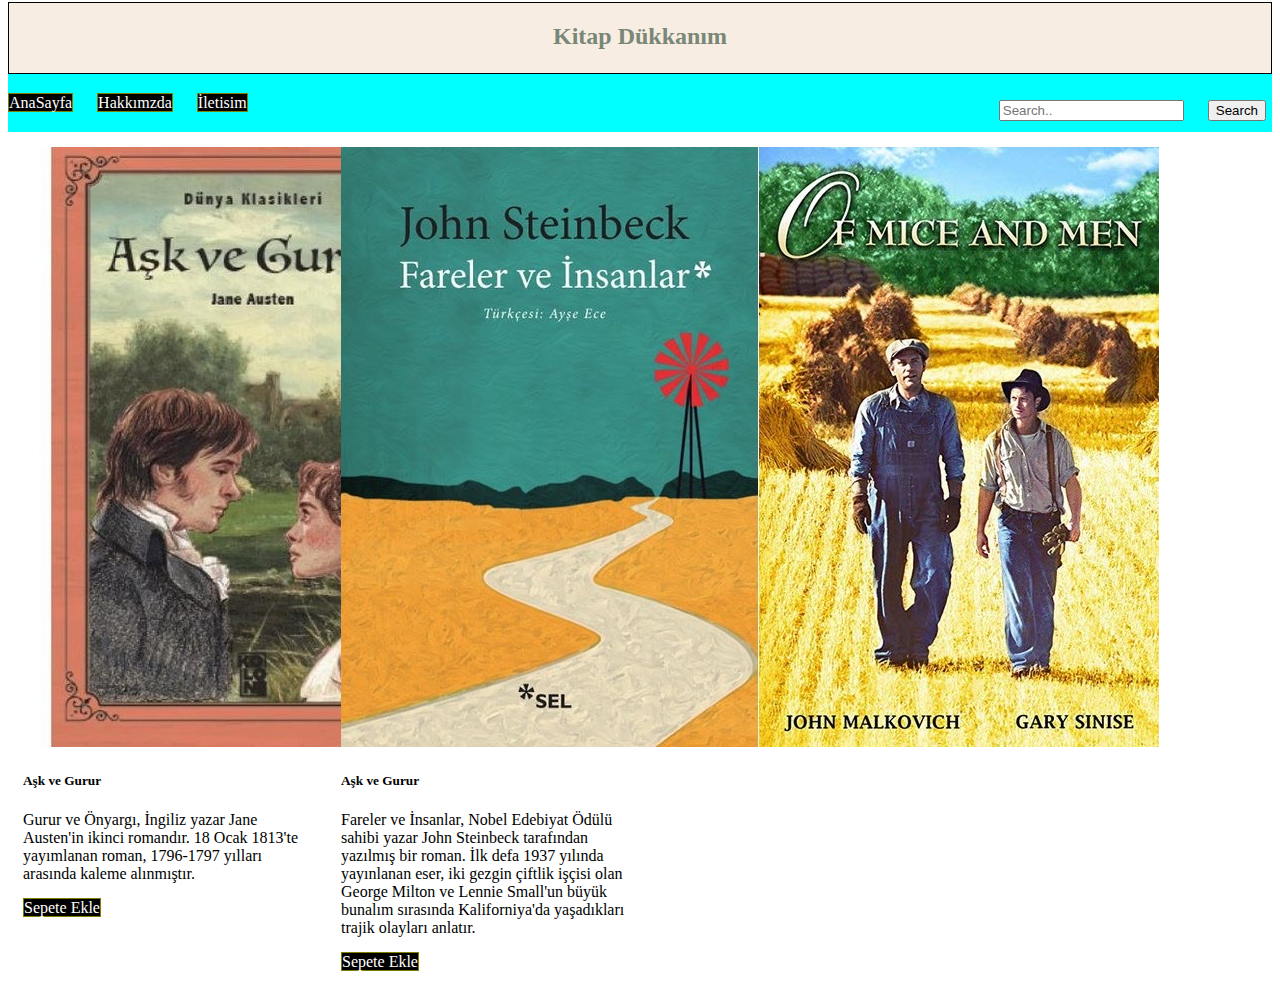
<file: index.html>
<!DOCTYPE html>
<html lang="en">
<head>
    <meta charset="UTF-8">
    <meta http-equiv="X-UA-Compatible" content="IE=edge">
    <meta name="viewport" content="width=device-width, initial-scale=1.0">
    <title>Kitap Dükkanım</title>
    <link rel="stylesheet" href="./index.css">
    <link rel="stylesheet" href="./hakkimizda.html">
    <link rel="stylesheet" href="./iletisim.html">
    <link href="https://cdn.jsdelivr.net/npm/bootstrap@5.0.0-beta3/dist/css/bootstrap.min.css" rel="stylesheet" integrity="sha384-eOJMYsd53ii+scO/bJGFsiCZc+5NDVN2yr8+0RDqr0Ql0h+rP48ckxlpbzKgwra6" crossorigin="anonymous">
</head>
<body>
    <!--Header-->
    <div class="header">
    <h2 style="color: #798777;">Kitap Dükkanım</h2>
    </div>
    <!--Menu-->
    <div class="menu">
        <a href="#">AnaSayfa</a>
        <a href="./hakkimizda.html">Hakkımzda</a>
        <a href="./iletisim.html">İletisim</a>
        <form class="search" action="">
            <input type="text" placeholder="Search..">
            <button type="submit">Search</button>
        </form>
    </div>
    <div class="card" style="width: 18rem; margin:15px;">
        <img class="card-img-top" src="./0001874177001-1.jpg" alt="Card image cap">
        <div class="card-body">
          <h5 class="card-title">Aşk ve Gurur</h5>
          <p class="card-text">Gurur ve Önyargı, İngiliz yazar Jane Austen'in ikinci romandır. 18 Ocak 1813'te yayımlanan roman, 1796-1797 yılları arasında kaleme alınmıştır. </p>
          <a href="#" class="btn btn-primary">Sepete Ekle</a>
        </div>
      </div>
      <div class="card" style="width: 18rem; margin:15px;">
        <img class="card-img-top" src="./1_CZJk_hmupLLPhlAopyoOuA@2x.jpeg" alt="Card image cap">
        <div class="card-body">
          <h5 class="card-title">Aşk ve Gurur</h5>
          <p class="card-text">Fareler ve İnsanlar, Nobel Edebiyat Ödülü sahibi yazar John Steinbeck tarafından yazılmış bir roman. İlk defa 1937 yılında yayınlanan eser, iki gezgin çiftlik işçisi olan George Milton ve Lennie Small'un büyük bunalım sırasında Kaliforniya'da yaşadıkları trajik olayları anlatır.  </p>
          <a href="#" class="btn btn-primary">Sepete Ekle</a>
        </div>
      </div>
    
    
</body>
</html>
</file>
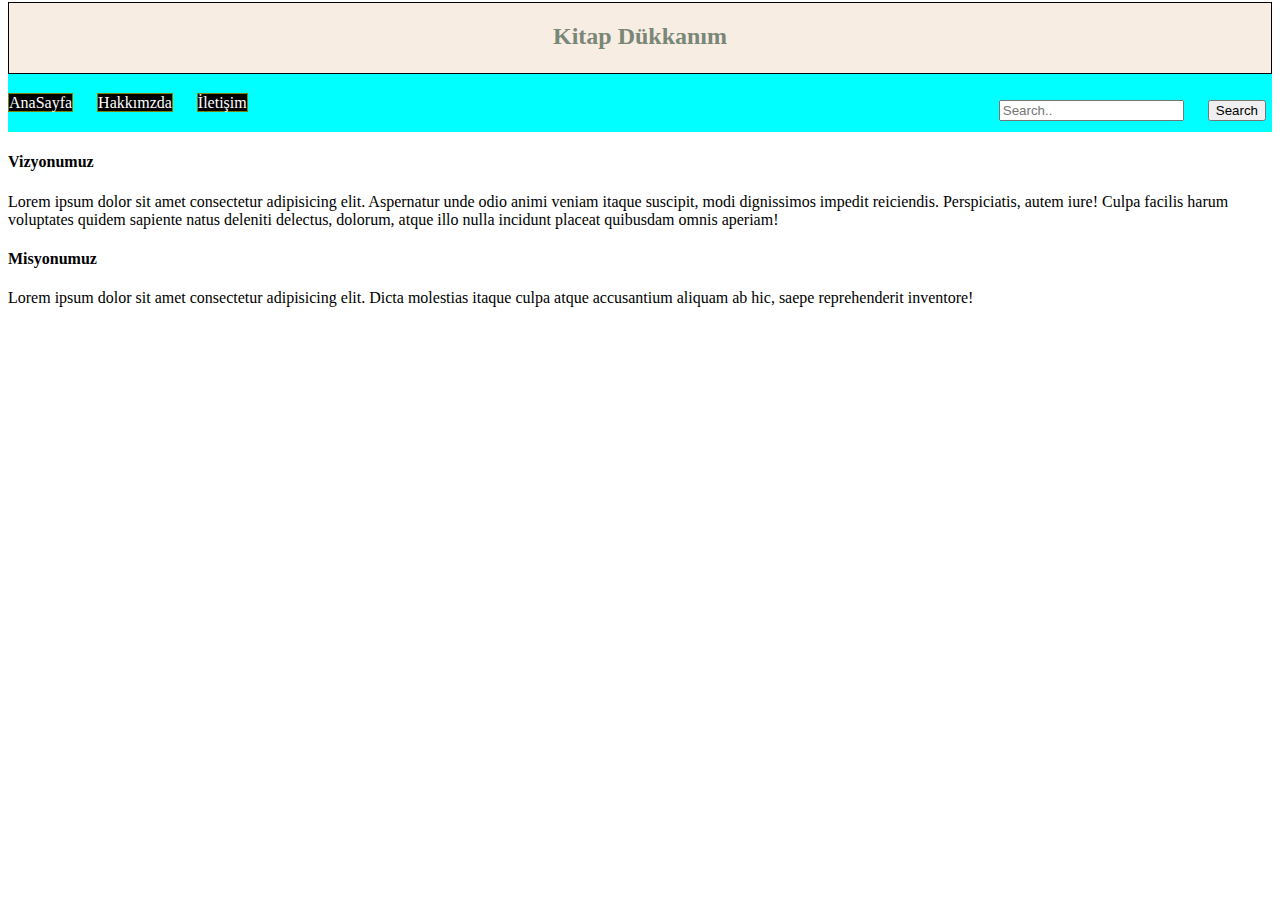
<file: hakkimizda.html>
<!DOCTYPE html>
<html lang="en">
<head>
    <meta charset="UTF-8">
    <meta http-equiv="X-UA-Compatible" content="IE=edge">
    <meta name="viewport" content="width=device-width, initial-scale=1.0">
    <title>Hakkimzda</title>
    <link rel="stylesheet" href="./index.css">
</head>
<body>
    <!--Header-->
    <div class="header">
        <h2 style="color: #798777;">Kitap Dükkanım</h2>
        </div>
        <!--Menu-->
        <div class="menu">
            <a href="./index.html">AnaSayfa</a>
            <a href="./hakkimizda.html">Hakkımzda</a>
            <a href="./iletisim.html">İletişim</a>
            <form class="search" action="">
                <input type="text" placeholder="Search..">
                <button type="submit">Search</button>
            </form>
        </div>

        <article>
            <h4>Vizyonumuz</h4>
            <p>Lorem ipsum dolor sit amet consectetur adipisicing elit. Aspernatur unde odio animi veniam itaque suscipit, modi dignissimos impedit reiciendis. Perspiciatis, autem iure! Culpa facilis harum voluptates quidem sapiente natus deleniti delectus, dolorum, atque illo nulla incidunt placeat quibusdam omnis aperiam!</p>
        </article>
        <h4>Misyonumuz</h4>
        <p>Lorem ipsum dolor sit amet consectetur adipisicing elit. Dicta molestias itaque culpa atque accusantium aliquam ab hic, saepe reprehenderit inventore!</p>
</body>
</html>
</file>
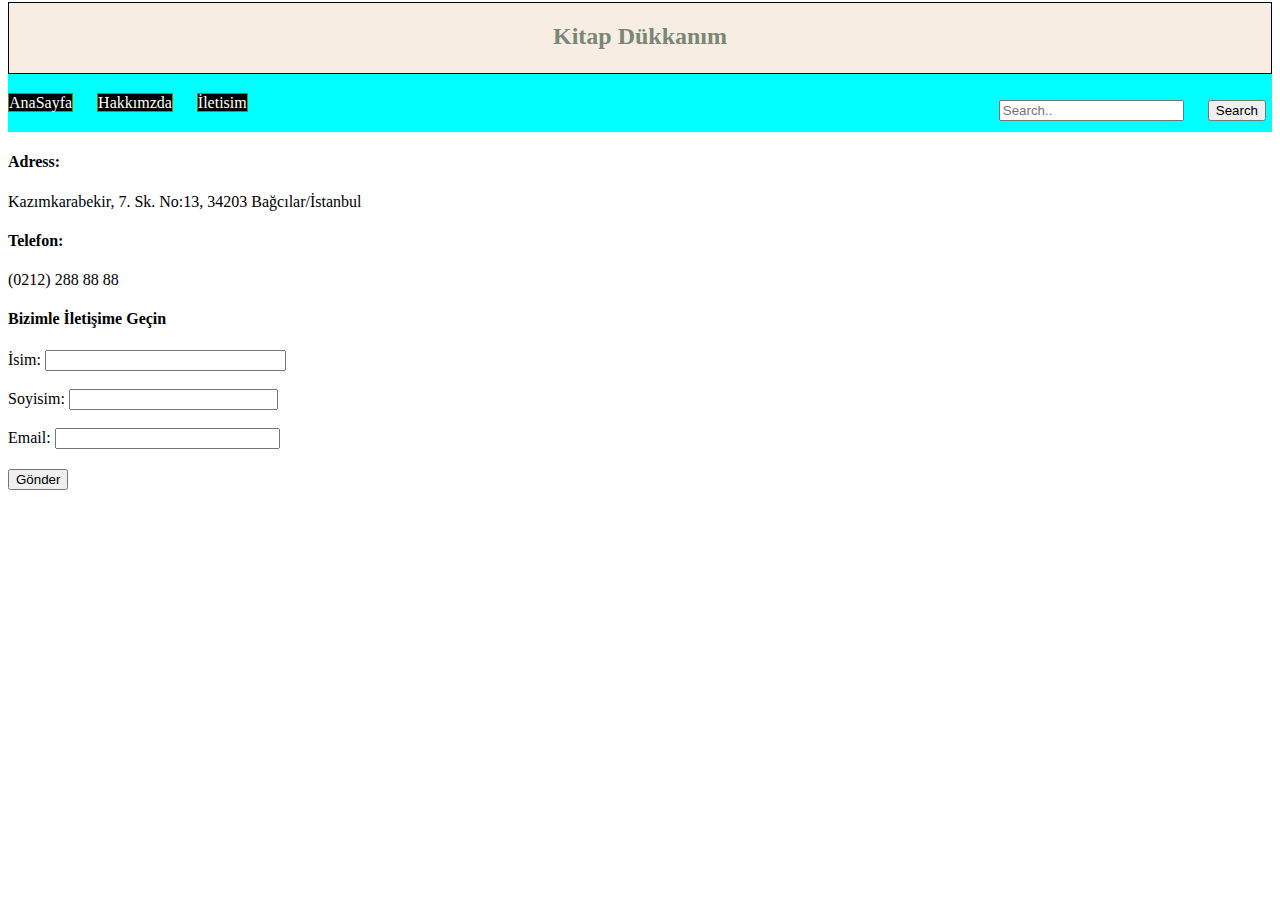
<file: iletisim.html>
<!DOCTYPE html>
<html lang="en">
<head>
    <meta charset="UTF-8">
    <meta http-equiv="X-UA-Compatible" content="IE=edge">
    <meta name="viewport" content="width=device-width, initial-scale=1.0">
    <title>Document</title>
    <link rel="stylesheet" href="./index.css">
    <link rel="stylesheet" href="./index.html">
</head>
<body>
    <!--Header-->
    <div class="header">
        <h2 style="color: #798777;">Kitap Dükkanım</h2>
        </div>
        <!--Menu-->
        <div class="menu">
            <a href="./index.html">AnaSayfa</a>
            <a href="./hakkimizda.html">Hakkımzda</a>
            <a href="./iletisim.html">İletisim</a>
            <form class="search" action="">
                <input type="text" placeholder="Search..">
                <button type="submit">Search</button>
            </form>
        </div>
        <!--Section-->
        <div class="adress">
            <h4>Adress:</h4>
            <p>Kazımkarabekir, 7. Sk. No:13, 34203 Bağcılar/İstanbul</p>
            <h4>Telefon:</h4>
            <p>(0212) 288 88 88</p>
        </div>
        <div class="form">
            <h4>Bizimle İletişime Geçin</h4>
            <form action=" ">
                <label for="">İsim: <input value size="27px" type="text"></label>
                <br>
                <br>

                <label for="">Soyisim: <input value size="23px" type="text"></label>
                <br>
                <br>
                <label for="">Email: <input value size="25px" type="email"></label>
            
            </form>
            
        </div>
        <div class="button">
            <button type="submit">Gönder</button>
        </div>
</body>
</html>
</file>
<file: index.css>
.header{
    background-color: #f8ede3;
    text-align: center;
    width: auto;
    height: 70px;
    margin-top: -6px;
    padding-top: 0px;
    border: 1px solid black;

}
.menu{
    padding-top: 20px;
    padding-bottom: 20px;
    
    background-color: aqua;
    word-spacing: 20px;
      
}
a{
    text-decoration: none;
    border: olive 1px solid;
    color: white;
    background-color: black;
}
.search{
    padding: 6px;
    float: right;
    cursor: pointer;
    
}
.button{
    margin-top: 20px;
}
.card{
float: left;}
</file>
